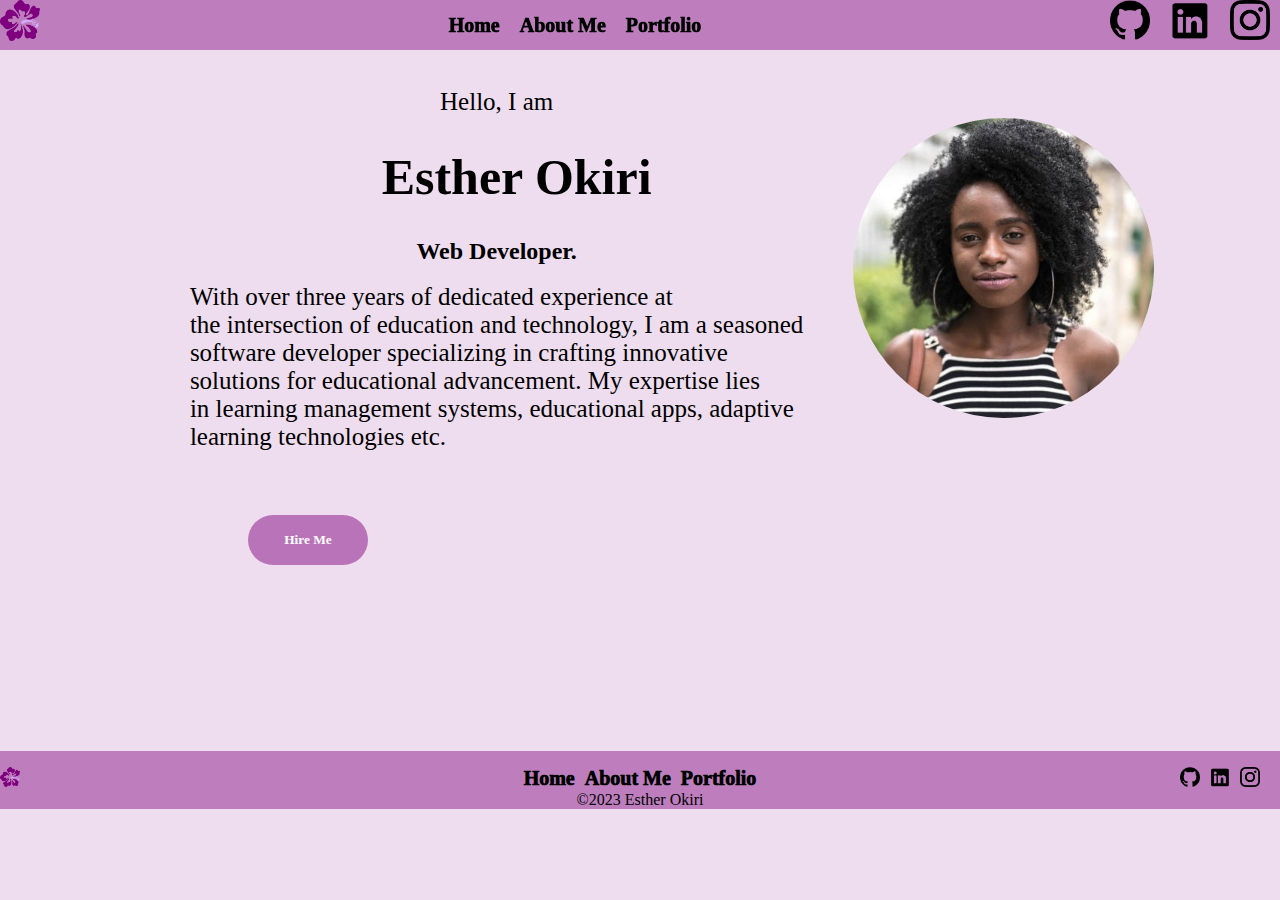
<file: index.html>
<!DOCTYPE html>
<html lang="en">
<head>
    <meta charset="UTF-8">
    <meta name="viewport" content="width=device-width, initial-scale=1.0">
    <link rel="icon" href="./images/title-icon.png">
    <link rel="stylesheet" href="./css/index.css">
    <title>My Portfolio</title>
</head>
<body>
    <div class="main-header">
        <!--logo div-->
        <div>
            <img src="./images/title-icon.png" alt="logo">
        </div>
        <!--burger menu start-->
        <nav class="burger-menu">
            <a href="index.html"> Home</a>
            <a href="about-me.html">About Me</a>
            <a href="#">Portfolio</a>
        
        </nav>
        <!--Navigation Bar-->
        <nav class="nav-bar">

                <a href="index.html"> Home</a>
                <a href="about-me.html">About Me</a>
                <a href="#">Portfolio</a>
        </nav>
        <!--Social Media Links-->
        <div class="social-links">
            <a href="https://github.com/EstherOkiri"><img src="./images/footer-github.png" alt="github"></a>
            <a href="https://www.linkedin.com/in/esther-okiri-7887b5258/"><img src="./images/footer-linkedin.png" alt="linkedin"></a>
            <a href="https://www.instagram.com/"><img src="./images/ig-logo.png" alt="instagram"></a>
            <div class="burger-menu-btn">

            </div>
        </div>
    </div>
    <!--Hero Section-->
    <div class="main-content">
        <div>
            <p id="par-1">Hello, I am</p>
            <h1>Esther Okiri</h1>
            <h2>Web Developer.</h2>
            <br>
            <p>With over three years of dedicated experience at <br> the intersection of education and technology, 
                I am a seasoned <br> software developer specializing in crafting innovative <br> solutions for educational advancement. 
                My expertise lies <br> in  learning management systems, educational apps, adaptive <br> learning technologies etc.</p>
        </div>
        <div>
            <img src="./images/Hero-img.jpg" alt="my-pic">
        </div> 
    </div>
    <a href="./contact.html" id="hire-me"><button>Hire Me</button></a>

    <div class="video">
        <iframe src="https://www.youtube.com/embed/tTufoodctmU?si=0noOakjfwDTpW7cZ" 
        title="YouTube video player" frameborder="0" allow="accelerometer; clipboard-write; encrypted-media; 
        gyroscope; picture-in-picture; web-share" allowfullscreen></iframe>
    </div>
    <!--Footer-->
    
    <footer class="footer-main">
        <div>
            <img src="./images/title-icon.png" alt="web icon" >
        </div>
        
        <div class="footer-nav">
            <a href="index.html"> Home</a>
                <a href="about-me.html">About Me</a>
                <a href="#">Portfolio</a>
        </div>
        <div class="footer-sm">
            <a href="https://github.com/EstherOkiri"><img src="./images/footer-github.png" alt="github"></a>
            <a href="https://www.linkedin.com/in/esther-okiri-7887b5258/"><img src="./images/footer-linkedin.png" alt="linkedin"></a>
            <a href="https://www.instagram.com/"><img src="./images/ig-logo.png" alt="instagram"></a>
        </div>
    </footer>
    <div class="copyright">
        <p>&copy;2023 Esther Okiri</p>
    </div>
    <script src="./js/index.js"></script>
    
</body>
</html>
</file>
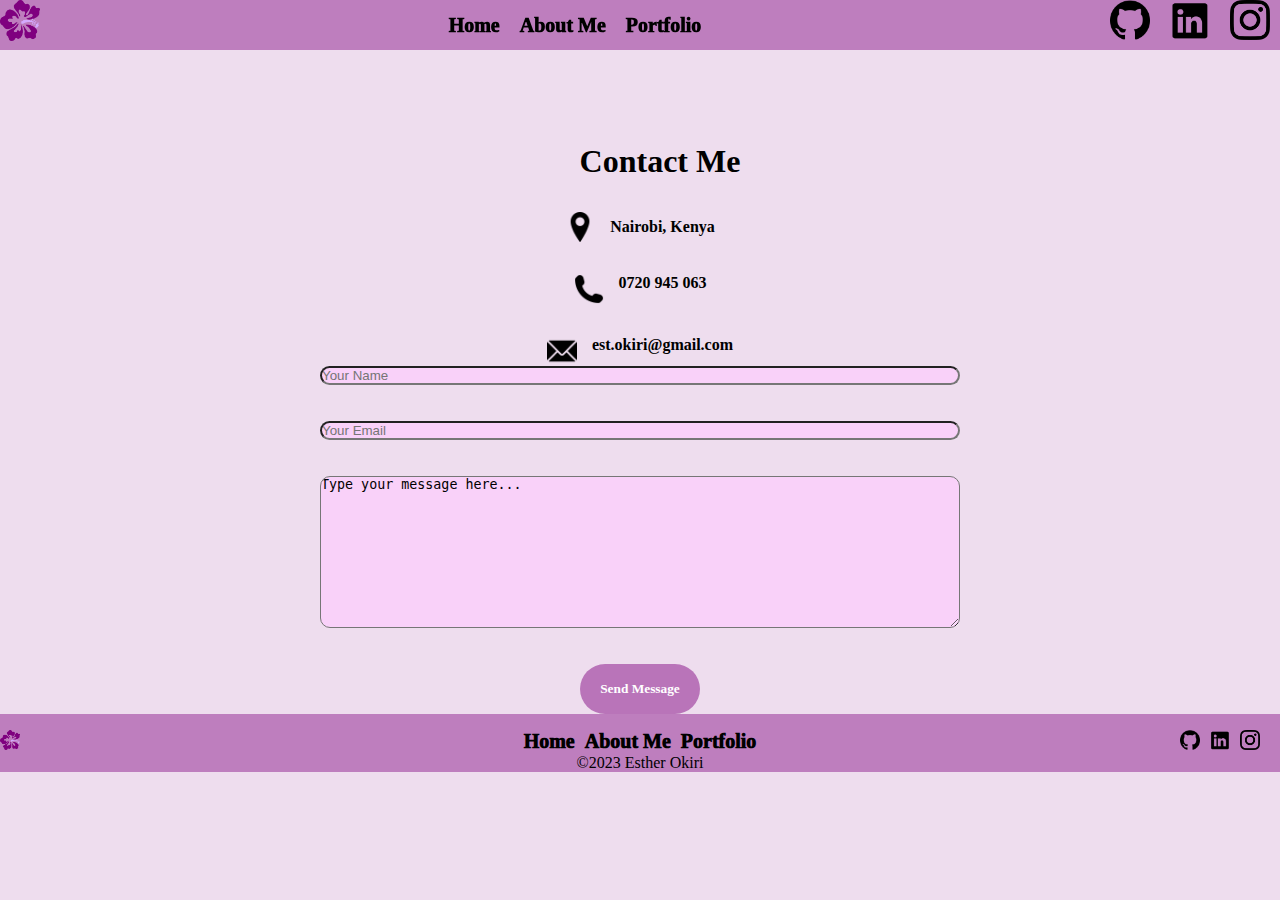
<file: contact.html>
<!DOCTYPE html>
<html lang="en">
<head>
    <meta charset="UTF-8">
    <meta name="viewport" content="width=device-width, initial-scale=1.0">
    <link rel="icon" href="./images/title-icon.png">
    <link rel="stylesheet" href="./css/index.css">
    <title>Contact Me</title>
</head>
<body>
    <div class="main-header">
        <!--logo div-->
        <div>
            <img src="./images/title-icon.png" alt="logo">
        </div>
       <!--burger menu start-->
       <nav class="burger-menu">
        <a href="index.html"> Home</a>
        <a href="about-me.html">About Me</a>
        <a href="#">Portfolio</a>
    </nav>
        <!--Navigation Bar-->
        <nav class="nav-bar">

                <a href="index.html"> Home</a>
                <a href="about-me.html">About Me</a>
                <a href="#">Portfolio</a>
        </nav>
        <!--Social Media Links-->
        <div class="social-links">
            <a href="https://github.com/EstherOkiri"><img src="./images/footer-github.png" alt="github"></a>
            <a href="https://www.linkedin.com/in/esther-okiri-7887b5258/"><img src="./images/footer-linkedin.png" alt="linkedin"></a>
            <a href="https://www.instagram.com/"><img src="./images/ig-logo.png" alt="instagram"></a>
            <div class="burger-menu-btn"></div>
        </div>
    </div>
    <!--main content-->
    
    <h1><br><br><br>Contact Me</h1>
    <div class="contact-me">
        <div class="my-contacts">
            <div class="my-contacts1">
                <img src="./images/pin-loc.png" alt="pin-icon">
                <p>Nairobi, Kenya</p>
            </div>
            <div class="my-contacts2">
                <img src="./images/call-icon.png" alt="call-icon">
                <p>0720 945 063</p>
            </div>
            <div class="my-contacts3">
                <img src="./images/email-icon.png" alt="email-icon">
                <p>est.okiri@gmail.com</p>
            </div>
        </div>
        <div class="contact-div-form">
            <form class="contact-form" action="#" method="get">
                <input type="text" placeholder="Your Name"><br><br>
                <input type="email" placeholder="Your Email"><br><br>
                <textarea name="message" id="message" cols="30" rows="10">Type your message here...</textarea><br><br>
                <input type="button" value="Send Message">
            </form>
        </div>
    </div>
    <!--Footer-->
    <footer class="footer-main">
        <div>
            <img src="./images/title-icon.png" alt="web icon" >
        </div>
        
        <div class="footer-nav">
            <a href="index.html"> Home</a>
                <a href="about-me.html">About Me</a>
                <a href="#">Portfolio</a>
        </div>
        <div class="footer-sm">
            <a href="https://github.com/EstherOkiri"><img src="./images/footer-github.png" alt="github"></a>
            <a href="https://www.linkedin.com/in/esther-okiri-7887b5258/"><img src="./images/footer-linkedin.png" alt="linkedin"></a>
            <a href="https://www.instagram.com/"><img src="./images/ig-logo.png" alt="instagram"></a>
        </div>
    </footer>
    <div class="copyright">
        <p>&copy;2023 Esther Okiri</p>
    </div>
    <script src="./js/index.js"></script>
</body>
</html>
</file>
<file: css/index.css>
*{
    margin: 0;
    padding: 0;
    box-sizing: border-box;
}
body{
    background-color: rgba(218, 181, 218, 0.453);
}
.main-header{
    position: fixed;
    width: 100%;
    display: flex;
    height: 50px;
    justify-content: space-between;
    background-color: #7f007f6d;   
}
.main-header img{
    width: 40px;
}
/*Navigation bar*/
.main-header .nav-bar{
    display: flex;
    gap: 20px;
    align-items: center;
    font-family: Cambria, Cochin, Georgia, Times, 'Times New Roman', serif;
}
.main-header .nav-bar a{
    text-decoration: none;
    color: black;
    font-size: 20px;
    font-weight: 1000;
}
.main-header .nav-bar a:hover{
   color: #7f007f79;
}
/*Social Media Links*/
.social-links{
    padding-right: 10px;
    display: flex;
    gap: 20px;
}
.social-links img{
    cursor: pointer;
}
.social-links a img:hover{
    opacity:0.3;
}

/*Hero Section*/
.main-content{
    display: flex;
    gap: 50px;
    justify-content: center;
    align-items: center;
    padding-top: 88px;
    padding-left: 64px;
    padding-bottom: 64px;
}
#par-1{
    text-align: center;
    font-family: Cambria;
}
.main-content p{
    font-family: Cambria;
    font-size: 25px;
}
.main-content h1{
    font-family: Impact;
    font-size: 50px;
}
.main-content img{
    border-radius: 300px;
    max-height: 300px;
}
#hire-me{
    padding-left: 248px;
    padding-top: 16px;
}
button{
    border: none;
    display: inline-block;
    width: 120px;
    height: 50px;
    border-radius: 30px;
    background-color: #7f007f79;
    font-family: Cambria;
    font-weight: bolder;
    color: white;
}
a button:hover{
    background-color: #7f007fb9;
    cursor: pointer;
}
.video{
    width: 50%;
    margin: auto;
    padding-top: 32px;
}

/*Footer*/
.footer-main{
    margin-bottom: 0px;
    padding-top: 16px;
    display: grid;
    grid-template-columns: 1fr 1fr 1fr;
    background-color: #7f007f6d;
}
.footer-main img{
    width: 20px;
    height: 20px;
}
.footer-nav{
    display: flex;
    gap: 10px;
    justify-content: center;
}
.footer-nav a{
    text-decoration: none;
    color: black;
    font-size: 20px;
    font-weight: 1000;
}
.footer-nav a:hover{
    color: #7f007f79;
}
.footer-sm{
    display: flex;
    gap: 10px;
    justify-content: flex-end;
    padding-right: 20px;
}
.copyright{
    width: 100%;
    text-align: center;
    background-color: #7f007f6d;
}

/*About Me Page*/
.about-me-content{
    padding: 80px 20px 80px 20px;
    display: flex;
    gap: 20px;
    justify-content: center;
    align-items: center;
}
.about-me-content img{
    height: fit-content;
    width: auto;
    border-radius: 100px;
}
.about-me-p{
    padding-top: 72px;
    text-align: left;
    font-size: 25px;
    width: 100%;
    padding-bottom: 72px;
}
h2{
    text-align: center;
    font-family: Cambria, Cochin;
}
.about-me-skills{
    font-family: cambria;
}
.about-me-skills ul{
    padding-top: 32px;
    display: flex;
    list-style-type: none;
    gap: 50px;
    justify-content: center;
}
/*contact-button*/
.contact-button{
    padding-top: 32px;
    text-align: center;
}
.contact-button a button{
    border: none;
    display: inline-block;
    width: 120px;
    height: 50px;
    border-radius: 30px;
    background-color: #7f007f79;
    font-family: Cambria;
    font-weight: bolder;
    color: white;
}
.contact-button a button:hover{
    background-color: #7f007fb9;
    cursor: pointer;
}
/*Contact Me*/
h1{
    font-family: Cambria;
    padding: 32px 0 32px 40px;
    text-align: center;
}

.contact-me {
    
}

.contact-me .my-contacts img{
    width: 30px;
}
.contact-me .my-contacts p{
    font-family: Cambria;
    font-weight: bolder;
}
.contact-me .my-contacts .my-contacts1{
    align-items: center;
    justify-content: center;
    display: flex;
    gap: 15px;
}
.contact-me .my-contacts .my-contacts2{
    display: flex;
    justify-content: center;
    gap: 15px;
    padding-top: 32px;
    padding-bottom: 32px;

}
.contact-me .my-contacts .my-contacts3{
    display: flex;
    gap: 15px;
    justify-content: center;
}
/*Form*/
.contact-div-form {
    width: 100%;
    display: flex;
    align-items: center;
    justify-content: center;
}

.contact-form {
    display: flex;
    width: 50%;
    justify-content: center;
    flex-direction: column;
    align-items: center;
}
form input[type=text],input[type=email], textarea{
    background-color:#fecbfeb1;
    width: 100%;
    border-radius: 10px;
}
form input[type=button]{
    border: none;
    display: inline-block;
    width: 120px;
    height: 50px;
    border-radius: 30px;
    background-color: #7f007f79;
    font-family: Cambria;
    font-weight: bolder;
    color: white;
}
form input[type=button]:hover{
    background-color: #7f007fb9;
    cursor: pointer;
}
.burger-menu, .burger-menu-btn{
    display: none;
}
/*media query*/
@media only screen and ( max-width: 600px ) {
    .burger-menu-btn{
        display: block;
        width: 50px;
        height: 50px;
        background-image: url(/images/icons8-menu-30.png),url(/images/close-icon.png);
        background-size: 20px,20px;
        background-repeat: no-repeat;
        background-position: center, center left 50px;
    }
    .burger-menu{
        display: none;
        position: fixed;
        width: 70%;
        height: 50vh;
        z-index: 900;
        background-color: #7f007fd7;
    }
    .burger-menu a{
        flex-basis: 100%;
        border-top: 2px solid #111;
        display: block;
        text-align: center;
        text-decoration: none;
        font-size: 40px;
        color: white;
    }
    .main-header{
        align-items: center;
    }
    .main-header img{
        width: 20px;
    }
    .main-content{
        display: grid;
        grid-template-columns: 1fr;
        width: 80%;
    }
    .main-header .nav-bar{
        display: none;
    }
    .social-links img{
        padding-top: 16px;
    }
    .about-me-content{
        display: grid;
        grid-template-columns: 1fr;
        padding: 0px 32px 0px 32px;
    }
    .about-me-skills{
        padding-top: 0px;
    }
    .about-me-p{
        font-size: 20px;
        padding-top: 32px;
    }
    .about-me-content img{
        padding: 32px 0px 0px 0px;
    }
    .about-me-content img{
        margin-top: 40px;
        width: 90%;
        border-radius: 10px;
    }
    /*Contact me Form*/
    .contact-me{

        display: flex;
        justify-content: center;
        flex-direction: column;
    }
    .contact-me .my-contacts{
        width: 100%;
        display: flex;
        justify-content: center;
        flex-direction: column;
    }
    /*Form*/
    form input[type=text],input[type=email], textarea{
    }
    form input[type=button]{
    }
    #hire-me{

    }
    /*footer*/
    .footer-nav{
        display: flex;
        gap: 10px;
        justify-content: center;
    }
    .footer-nav a{
        font-size: 10px;
    }

    
}
</file>
